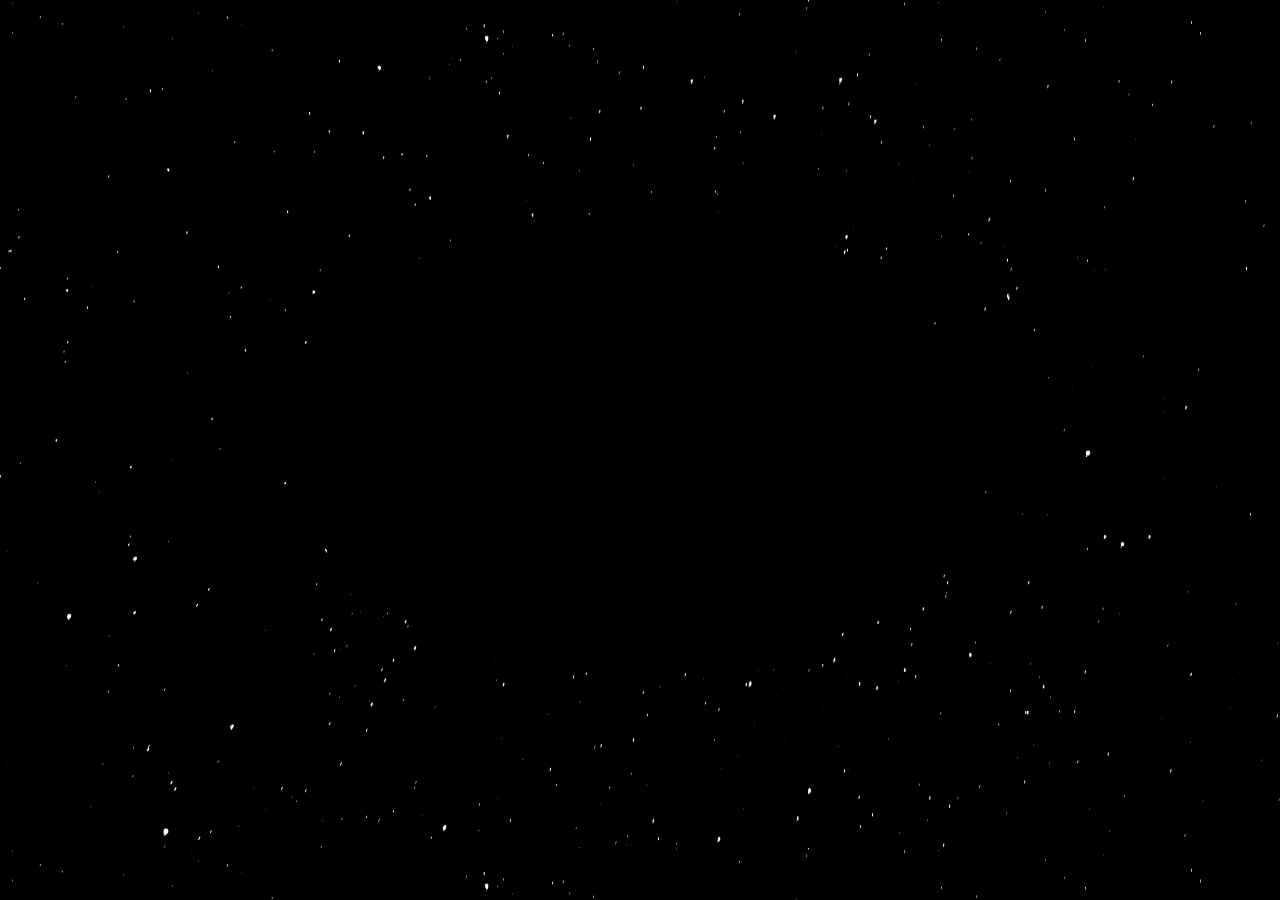
<file: Gita-Storyline/storyline.html>
<!DOCTYPE html>
<html lang="en">
<head>
    <meta charset="UTF-8">
    <meta name="viewport" content="width=device-width, initial-scale=1.0">
    <link rel="stylesheet" href="storyline.css">
    <title>Gita Storyline</title>
</head>
<body>
    <div class="milky-way"></div>
</body>
</html>
</file>
<file: Gita-Storyline/storyline.css>
*{
    box-sizing: border-box;
}
body{
margin: 0;
padding: 0;
/* background-color: #000; */
background-image: url("image4.jpg");
background-size: cover;
overflow: hidden;
overflow-x: hidden;
overflow-y: hidden;
}
.milky-way
{
    background: #000 url(https://cdn.spacetelescope.org/archives/images/screen/heic0602a.jpg) no-repeat center center /cover;
    width: 700px;
    height: 700px;
    margin: 100px auto auto;
    border-radius: 50%;
    box-shadow: inset 0 0 40px #000, inset 0 0 40px #000;
    transform: rotateX(-50deg);
    animation: animate 60s linear infinite;
}

@keyframes animate {
    0%{
        transform: rotateX(40deg) rotate(0deg);
    }
    100%{
        transform: rotateX(40deg) rotate(360deg);
    }
}

@media (max-width: 200px) {
    .milky-way {
        background: #000 url(https://cdn.spacetelescope.org/archives/images/screen/heic0602a.jpg) no-repeat center center /cover;
        width: 100%;
        height: auto;
        margin: 0 auto;
        border-radius: 50%;
        box-shadow: inset 0 0 40px #000, inset 0 0 40px #000;
        transform: rotateX(-50deg);
        animation: animate 60s linear infinite;
        position: relative;
        left: 50%;
        transform: translateX(-50%);
    }
}
</file>
